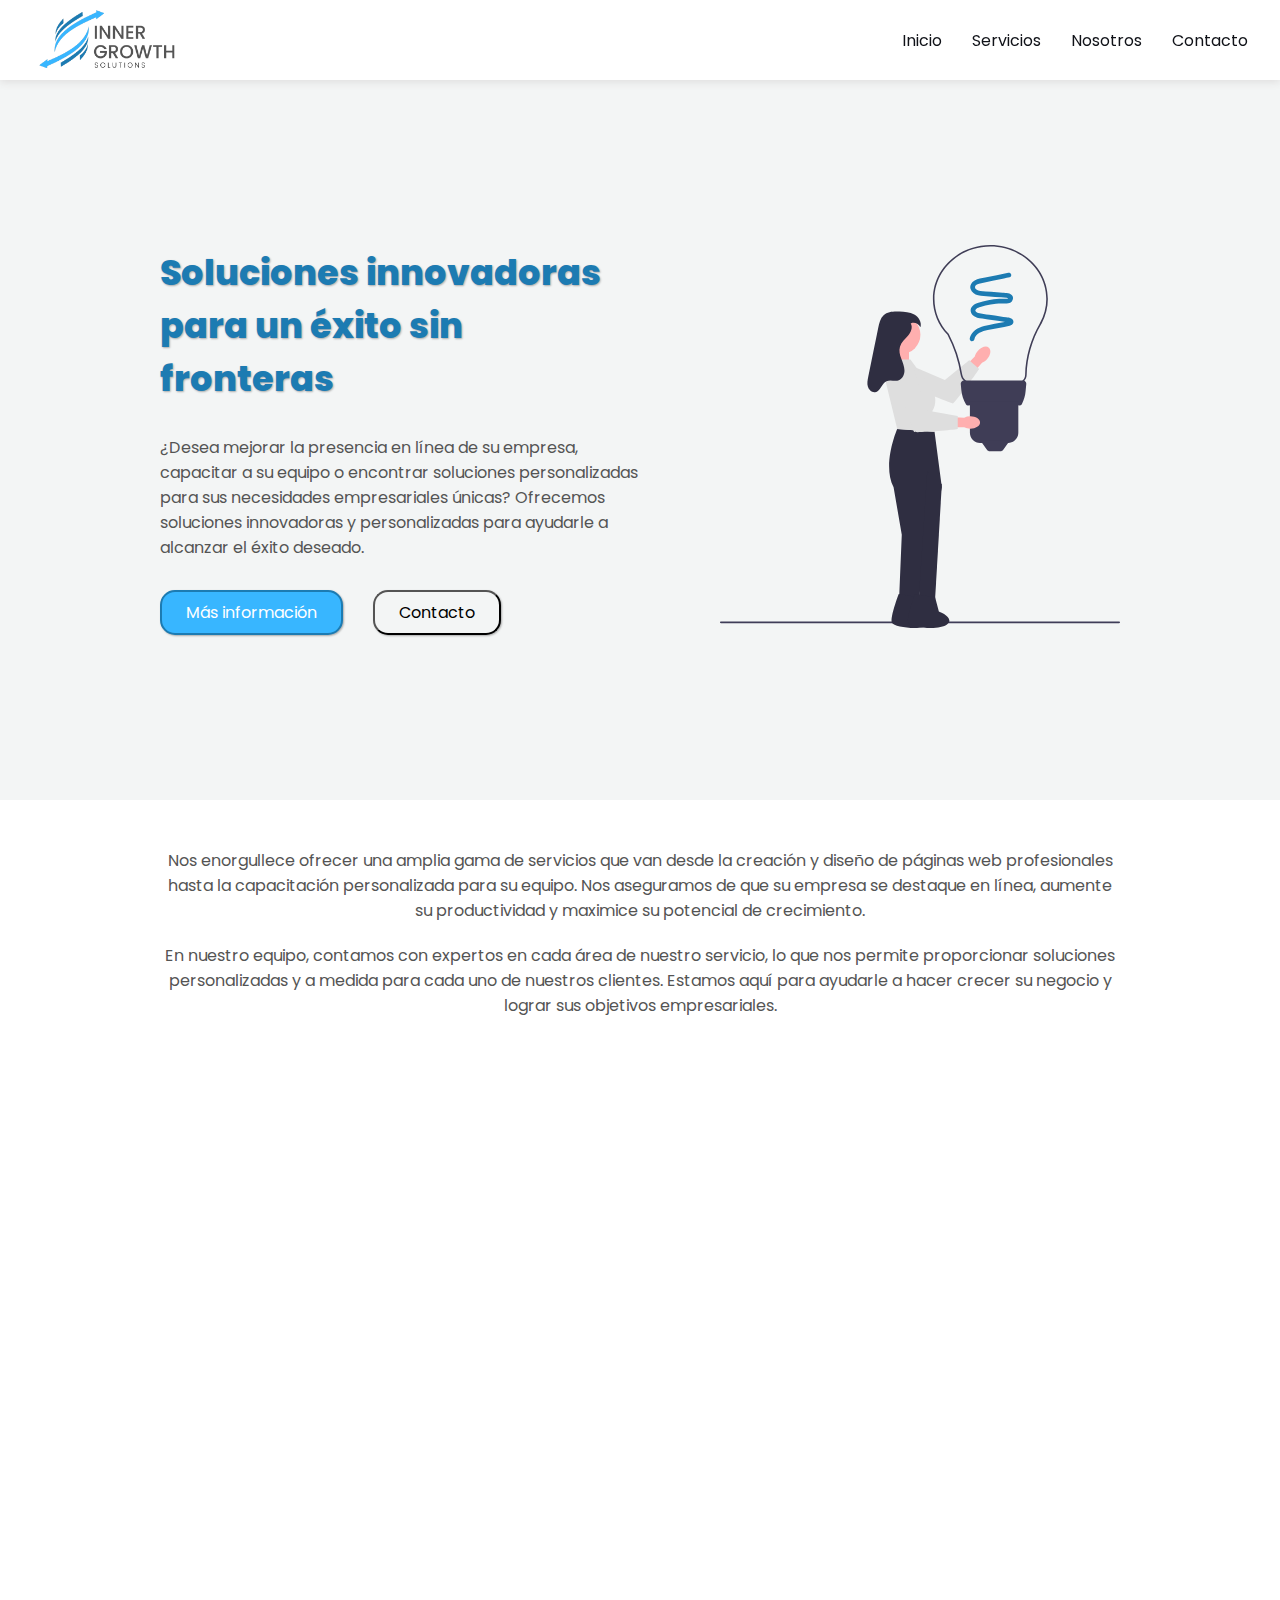
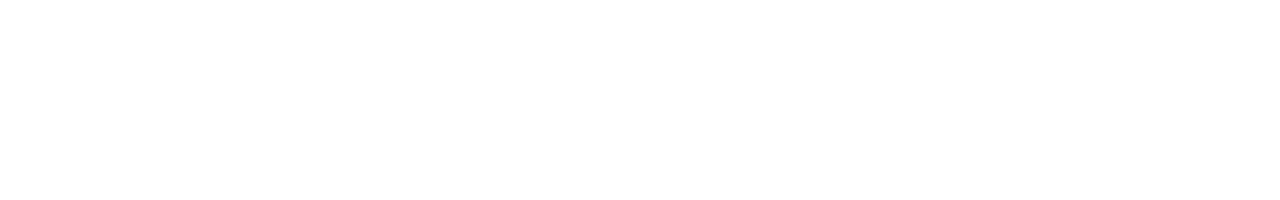
<file: index.html>
<!DOCTYPE html>
<html lang="en">
<head>
    <meta charset="UTF-8">
    <meta http-equiv="X-UA-Compatible" content="IE=edge">
    <meta name="viewport" content="width=device-width, initial-scale=1.0">
    <title>InnerGrowth Solutions</title>
    <link rel="stylesheet" href="style.css">
</head>
<body>
    <header class="header">
        <img class="logo" src="/assets/img/Logo Inner Growth Solutions.png" alt="Logo Inner Growth Solutions">
        <nav class="navbar">
            <ul class="navbar-list">
                <li><a href="#">Inicio</a></li>
                <li><a href="#">Servicios</a></li>
                <li><a href="#">Nosotros</a></li>
                <li><a href="#">Contacto</a></li>
            </ul>
        </nav>
    </header>
    <main>
        <!-- hero -->
        <section id="hero">
            <div class="hero-first">
                <h1>Soluciones innovadoras para un éxito sin fronteras</h1>
                <p>¿Desea mejorar la presencia en línea de su empresa, capacitar a su equipo o encontrar soluciones personalizadas para sus necesidades empresariales únicas? Ofrecemos soluciones innovadoras y personalizadas para ayudarle a alcanzar el éxito deseado. 
                </p>
                <div class="hero-buttons">
                    <button class="button hero-btn-1"><a href="#">Más información</a> </button>
                    <button class="button hero-btn-2"><a href="#">Contacto</a></button>
                </div>
            </div>
            <div>
                <img class="hero-image" src="/assets/img/undraw_electricity_k2ft.svg" alt="">
            </div>
        </section>

        <!-- about -->
        <section id="about"> 
            <div class="about-div">
                <p>Nos enorgullece ofrecer una amplia gama de servicios que van desde la creación y diseño de páginas web profesionales
                hasta la capacitación personalizada para su equipo. Nos aseguramos de que su empresa se destaque en línea, aumente su
                productividad y maximice su potencial de crecimiento.</p>
                <p>En nuestro equipo, contamos con expertos en cada área de nuestro servicio, lo que nos permite proporcionar soluciones
                personalizadas y a medida para cada uno de nuestros clientes. Estamos aquí para ayudarle a hacer crecer su negocio y
                lograr sus objetivos empresariales.</p>
            </div>
        </section>
    </main>
</body>
</html>
</file>
<file: style.css>
@import url('https://fonts.googleapis.com/css2?family=Poppins:wght@300;400;600;800&display=swap');

:root {
    --primary: #1C7BB2;
    --secondary: #38B6FF;
    --text: #545454;
    --background: #F3F5F5;
    --text-bold-color: #101218;
}

* {
    padding: 0;
    margin: 0;
    box-sizing: border-box;
    font-family: "Poppins", sans-serif;
    text-decoration: none;
    list-style-type: none;
}

.header {
    width: 100%;
    display: flex;
    justify-content: space-between;
    align-items: center;
    height: 80px;
    padding: 0 2rem;
    background-color: white;
    position: fixed;
    box-shadow: 0 0.1rem 0.5rem rgb(222, 221, 221);
}

.logo {
    width: 10%;
    min-width: 150px;
    padding: 0 0.3rem;
}

.navbar, .navbar-list {
    display: flex;
    justify-content: center;
    text-align: center;
}

.navbar-list {
    gap: 30px;
}

.navbar-list a {
    font-size: 16px;
    color: var(--text-bold-color)
}

.navbar-list a:hover {
    color: var(--text)
}

main {
    display: flex;
    flex-direction: column;
    align-items: center;
    /* justify-content: center; */
    color: white;
    width: 100%;
    height: 200vh;
}

#hero {
    display: flex;
    width: 100%;
    height: 80vh;
    background: var(--background);
    justify-content: space-between;
    align-items: center;
    gap: 70px;
    margin-top: 80px;
    padding: 0 10rem;
}

.hero-first {
    display: flex;
    flex-direction: column;
    width: 50%;
    justify-content: center;
    gap: 30px;
} 

#hero h1 {
    color: var(--primary);
    font-weight: 800;
    font-size: 35px;
    text-shadow: 1px 1px 2px rgba(0, 0, 0, 0.3);
}

#hero p {
    color: var(--text);
    font-weight: 400;
    font-size: 16px;
}

.hero-image {
    width: 400px;
}

.hero-buttons {
    display: flex;
    gap: 30px;
}

.button {
    padding: 0.5rem 1.5rem;
    border-radius: 15px;
    font-size: 16px;
    box-shadow: 1px 1px 2px rgba(0, 0, 0, 0.3);
}

.hero-btn-1 {
    background-color: var(--secondary);
    border: 2px solid var(--primary);
}

.hero-btn-1 a {
    color: white;
}

.hero-btn-1:hover {
    background-color: var(--primary);
    border: 2px solid black;
}

.hero-btn-2 {
    background-color: var(--background);
}

.hero-btn-2 a {
    color: black;
}

.hero-btn-2:hover {
    background-color: white;
}

#about {
    display: flex;
    text-align: center;
    justify-content: center;
    flex-direction: column;
    padding: 3rem 10rem;
}

#about div {
    display: flex;
    flex-direction: column;
    gap: 20px;
}

#about p {
    color: var(--text);
    font-size: 16px;
    font-weight: 400;
}
</file>
